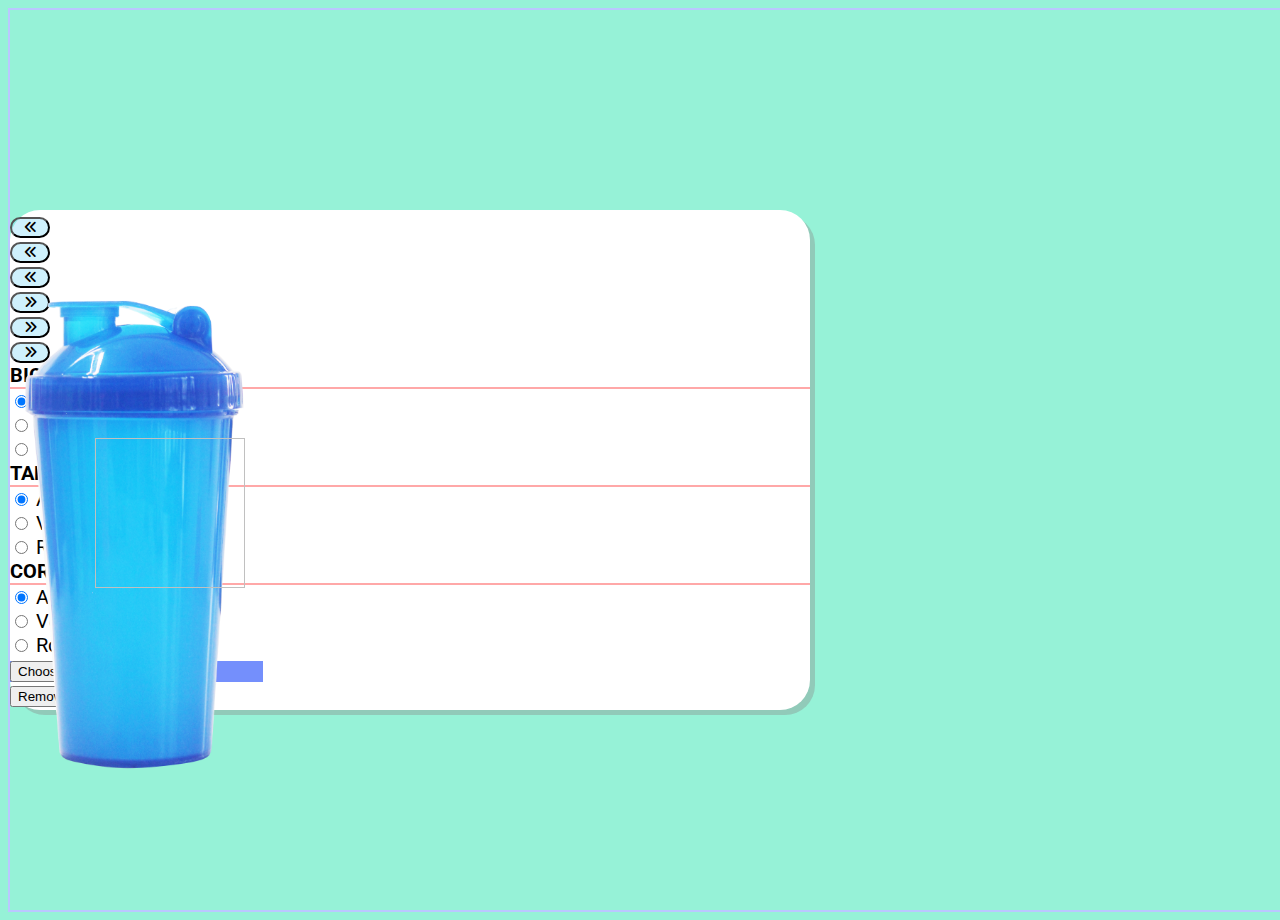
<file: index.html>
<!DOCTYPE html>
<html lang="en">

<head>
    <meta charset="UTF-8">
    <meta http-equiv="X-UA-Compatible" content="IE=edge">
    <meta name="viewport" content="width=device-width, initial-scale=1.0">
    <link rel="preconnect" href="https://fonts.googleapis.com">
    <link rel="preconnect" href="https://fonts.gstatic.com" crossorigin>
    <link href="https://fonts.googleapis.com/css2?family=Roboto:ital,wght@0,300;0,700;1,700&display=swap"
        rel="stylesheet">
    <link rel="stylesheet" href="https://cdnjs.cloudflare.com/ajax/libs/font-awesome/6.1.1/css/all.min.css">
    <title>Personalize</title>

    <!-- VUE -->
    <script src="./vue.js"></script>

    <!-- CSS only -->
    <link href="https://cdn.jsdelivr.net/npm/bootstrap@5.2.0-beta1/dist/css/bootstrap.min.css" rel="stylesheet"
        integrity="sha384-0evHe/X+R7YkIZDRvuzKMRqM+OrBnVFBL6DOitfPri4tjfHxaWutUpFmBp4vmVor" crossorigin="anonymous">

    <!-- JavaScript Bundle with Popper -->
    <script src="https://cdn.jsdelivr.net/npm/bootstrap@5.2.0-beta1/dist/js/bootstrap.bundle.min.js"
        integrity="sha384-pprn3073KE6tl6bjs2QrFaJGz5/SUsLqktiwsUTF55Jfv3qYSDhgCecCxMW52nD2"
        crossorigin="anonymous"></script>

    <!-- <script src="https://cdnjs.cloudflare.com/ajax/libs/vue/2.5.3/vue.min.js"></script> -->




    <!-- Tailwind -->
    <!-- <script src="https://cdn.tailwindcss.com"></script> -->


</head>

<body>
    <!-- <nav class="navbar navbar-expand-lg bg-light">
        <div class="container">
          <h3 class="display-5">Copo</h3>
          
          </div>
        </div>
      </nav> -->

    <div class="container">
        <div id="app">

            <div class="row">
                <div class="col col-seta">
                    <div class="row mt-1">
                        <button class="btn btn-info seta" @click="setaBicoEsquerda('esquerda')"><i
                                class="fa-solid fa-angles-left"></i></button>
                    </div>
                    <div class="row mt-3">
                        <button class="btn btn-info seta" @click="setaTampaEsquerda('esquerda')"><i
                                class="fa-solid fa-angles-left"></i></button>
                    </div>
                    <div class="row mt-5">
                        <button class="btn btn-info seta" @click="setaCorpoEsquerda('esquerda')"><i
                                class="fa-solid fa-angles-left"></i></button>
                    </div>
                </div>
                <div class="col-4 w-25">
                    <div>
                        <img class="img-fluid" :src="setaBico[mudaBico]" alt="">
                    </div>
                    <div class="row">
                        <img class="img-fluid" :src="setaTampa[mudaTampa]" alt="">
                    </div>
                    <div class="row">
                        <img class="img-fluid" :src="setaCorpo[mudaCorpo]" alt="">
                        <div :class="logo">
                            <img :src="image" class="img-logo" alt="">
                        </div>
                    </div>
                </div>
                <div class="col">
                    <div class="row mt-1">
                        <button class="btn btn-info seta" @click="setaBicoEsquerda('direita')"><i
                                class="fa-solid fa-angles-right"></i></button>
                    </div>
                    <div class="row mt-3">
                        <button class="btn btn-info seta" @click="setaTampaEsquerda('direita')"><i
                                class="fa-solid fa-angles-right"></i></button>
                    </div>
                    <div class="row mt-5">
                        <button class="btn btn-info seta" @click="setaCorpoEsquerda('direita')"><i
                                class="fa-solid fa-angles-right"></i></button>
                    </div>
                </div>
                <!-- TIPO DO BICO-->
                <!--AQUIQUQIUQIQUIQU-->
                <div class="col">
                    <div class="row">
                        <div class="card-header d-flex mt-2 justify-content-center borda-menu">
                            <b>BICO</b>
                        </div>
                        <div class="card-body d-flex justify-content-center">
                            <div class="form-check form-check-inline borda-cores">
                                <input class="form-check-input inputAzul" type="radio" value="azul" name="bico"
                                    :checked="mudaBico == 0" @click="paletaDeCor(0, $event.target.name)">
                                <label class="form-check-label">
                                    Azul
                                </label>
                            </div>
                            <div class="form-check form-check-inline">
                                <input class="form-check-input inputVerde" type="radio" value="verde" name="bico"
                                    :checked="mudaBico == 1" @click="paletaDeCor(1, $event.target.name)">
                                <label class="form-check-label">
                                    Verde
                                </label>
                            </div>
                            <div class="form-check form-check-inline">
                                <input class="form-check-input inputRosa" type="radio" value="rosa" name="bico"
                                    :checked="mudaBico == 2" @click="paletaDeCor(2, $event.target.name)">
                                <label class="form-check-label">
                                    Rosa
                                </label>
                            </div>
                        </div>
                    </div>
                    <!--TIPO TAMPA-->
                    <div class="row">
                        <div class="card-header mt-3 d-flex justify-content-center borda-menu">
                            <b>TAMPA</b>
                        </div>
                        <div class="card-body d-flex justify-content-center">
                            <div class="form-check form-check-inline">
                                <input class="form-check-input inputAzul" type="radio" value="azul" name="tampa"
                                    :checked="mudaTampa == 0" @click="paletaDeCor(0, $event.target.name)">
                                <label class="form-check-label">
                                    Azul
                                </label>
                            </div>
                            <div class="form-check form-check-inline">
                                <input class="form-check-input inputVerde" type="radio" value="verde" name="tampa"
                                    :checked="mudaTampa == 1" @click="paletaDeCor(1, $event.target.name)">
                                <label class="form-check-label">
                                    Verde
                                </label>
                            </div>
                            <div class="form-check form-check-inline">
                                <input class="form-check-input inputRosa" type="radio" value="rosa" name="tampa"
                                    :checked="mudaTampa == 2" @click="paletaDeCor(2, $event.target.name)">
                                <label class="form-check-label">
                                    Rosa
                                </label>
                            </div>
                        </div>
                    </div>
                    <!--TIPO MEIO-->
                    <div class="row">
                        <div class="card-header mt-3 d-flex justify-content-center borda-menu">
                            <b>CORPO</b>
                        </div>
                        <div class="card-body d-flex justify-content-center">
                            <div class="form-check form-check-inline">
                                <input class="form-check-input inputAzul" type="radio" value="azul" name="corpo"
                                    :checked="mudaCorpo == 0" @click="paletaDeCor(0, $event.target.name)">
                                <label class="form-check-label">
                                    Azul
                                </label>
                            </div>
                            <div class="form-check form-check-inline">
                                <input class="form-check-input inputVerde" type="radio" value="verde" name="corpo"
                                    :checked="mudaCorpo == 1" @click="paletaDeCor(1, $event.target.name)">
                                <label class="form-check-label">
                                    Verde
                                </label>
                            </div>
                            <div class="form-check form-check-inline">
                                <input class="form-check-input inputRosa" type="radio" value="rosa" name="corpo"
                                    :checked="mudaCorpo == 2" @click="paletaDeCor(2, $event.target.name)">
                                <label class="form-check-label">
                                    Rosa
                                </label>
                            </div>
                        </div>
                    </div>
                    <div class="row mt-5">
                        <div class="col">
                            <div class="mt-3 d-flex justify-content-center">
                                <input type="file" class="add-image" @change="onFileChange">
                            </div>
                        </div>
                        <div class="col mt-5">
                            <div class="row">
                                <button class="btn btn-danger" @click="removeImage">Remover Logo</button>
                            </div>
                        </div>
                    </div>
                </div>
            </div>
        </div>


        <script>
            const vm = new Vue({
                el: '#app',
                data: {
                    bicoAzul: '',
                    inputTipoBico: '',
                    inputTipoTampa: '',
                    inputTipoCorpo: '',
                    image: 'https://fakeimg.pl/200x150/',
                    setaBico: ['imagens/Tipo02/bico_azul.png', 'imagens/Tipo02/bico_verde.png', 'imagens/Tipo02/bico_rosa.png'],
                    setaTampa: ['imagens/Tipo02/tampa_azul.png', 'imagens/Tipo02/tampa_verde.png', 'imagens/Tipo02/tampa_rosa.png'],
                    setaCorpo: ['imagens/Tipo02/corpo_azul.png', 'imagens/Tipo02/corpo_verde.png', 'imagens/Tipo02/corpo_rosa.png'],
                    mudaBico: 0,
                    mudaTampa: 0,
                    mudaCorpo: 0,

                },
                beforeMount() {
                    var vm = this;
                    vm.get('img')
                },
                computed: {

                },
                methods: {
                    get(key) {

                        this.image = localStorage.getItem(key);
                    },
                    set(key) {
                        var vm = this
                        try {

                            localStorage.setItem(key, this.image);
                        }
                        catch (e) {
                            console.log(`Storage failed: ${e}`);
                        }
                    },
                    onFileChange(e) {
                        var files = e.target.files || e.dataTransfer.files;
                        if (!files.length)
                            return;
                        this.createImage(files[0]);
                    },
                    createImage(file) {
                        var image = new Image();
                        var reader = new FileReader();
                        var vm = this;

                        reader.onload = (e) => {
                            vm.image = e.target.result;
                            vm.set('img');
                        };
                        reader.readAsDataURL(file);
                    },
                    removeImage: function (e) {
                        this.image = 'https://fakeimg.pl/200x150/';
                        localStorage.removeItem('img')
                        // teste
                    },
                    paletaDeCor(index, tipo) {
                        if (tipo == 'bico') {
                            this.mudaBico = index;
                        } else if (tipo == 'tampa') {
                            this.mudaTampa = index;
                        } else {
                            this.mudaCorpo = index;
                        }

                    },
                    setaBicoEsquerda(i) {
                        if (i == 'esquerda') {
                            this.mudaBico--
                        } else {
                            if (this.mudaBico >= (this.setaBico.length - 1)) {
                                this.mudaBico = 0;
                            } else {
                                this.mudaBico++
                            }
                        }
                        if (this.mudaBico < 0) {
                            this.mudaBico = this.setaBico.length - 1;
                        }

                    },
                    setaTampaEsquerda(i) {
                        if (i == 'esquerda') {
                            this.mudaTampa--
                        } else {
                            if (this.mudaTampa >= (this.setaTampa.length - 1)) {
                                this.mudaTampa = 0;
                            } else {
                                this.mudaTampa++
                            }
                        }
                        if (this.mudaTampa < 0) {
                            this.mudaTampa = this.setaTampa.length - 1;
                        }
                    },
                    setaCorpoEsquerda(i) {
                        if (i == 'esquerda') {
                            this.mudaCorpo--
                        } else {
                            if (this.mudaCorpo >= (this.setaCorpo.length - 1)) {
                                this.mudaCorpo = 0;
                            } else {
                                this.mudaCorpo++
                            }
                        }
                        if (this.mudaCorpo < 0) {
                            this.mudaCorpo = this.setaCorpo.length - 1;
                        }
                    }
                }
            })
        </script>
        <style>
            .img-fluid {
                width: auto;
                height: 500px;
                position: absolute;
                margin-right: 50px;
            }

            .inputAzul {
                background-color: #748ffc !important;
                z-index: 1;
            }

            .inputVerde {
                background-color: #38d9a9 !important;
            }

            .inputRosa {
                background-color: #f783ac !important;
            }

            .add-image {
                background-color: #748ffc;
            }

            .img-logo {
                position: absolute;
                margin-top: 150px;
                margin-left: 85px;
                height: 150px;
                width: 150px;
                display: block;

            }

            .borda-menu {
                border-bottom: 2px solid #ffa8a8;

            }

            .logo {
                border: 5px dotted gray;
            }

            .teste {
                border: 2px solid red;
            }

            .borda {
                border-right: 2px solid gray;
            }

            .container {
                border: 1px;
                box-shadow: 5px 5px #88888861;
                align-content: center;
                border-radius: 30px;
                background-color: #fff;
                width: 800px;
                height: 500px;
                font-family: 'Roboto', sans-serif;
                font-size: 20px;
            }

            body {
                width: 100vw;
                height: 100vh;
                border: 2px solid #bac8ff;
                display: flex;
                align-items: center;
                background-color: #96f2d7;
            }

            .seta {
                background-color: #83daf763 !important;
                width: 40px;
                border-radius: 90px;
            }

            /* .img-bico {
        background-image: url("./imagens/Tipo02/bico_azul.png") !important;
        background-size: cover;
        } */
        </style>
</body>

</html>
</file>
